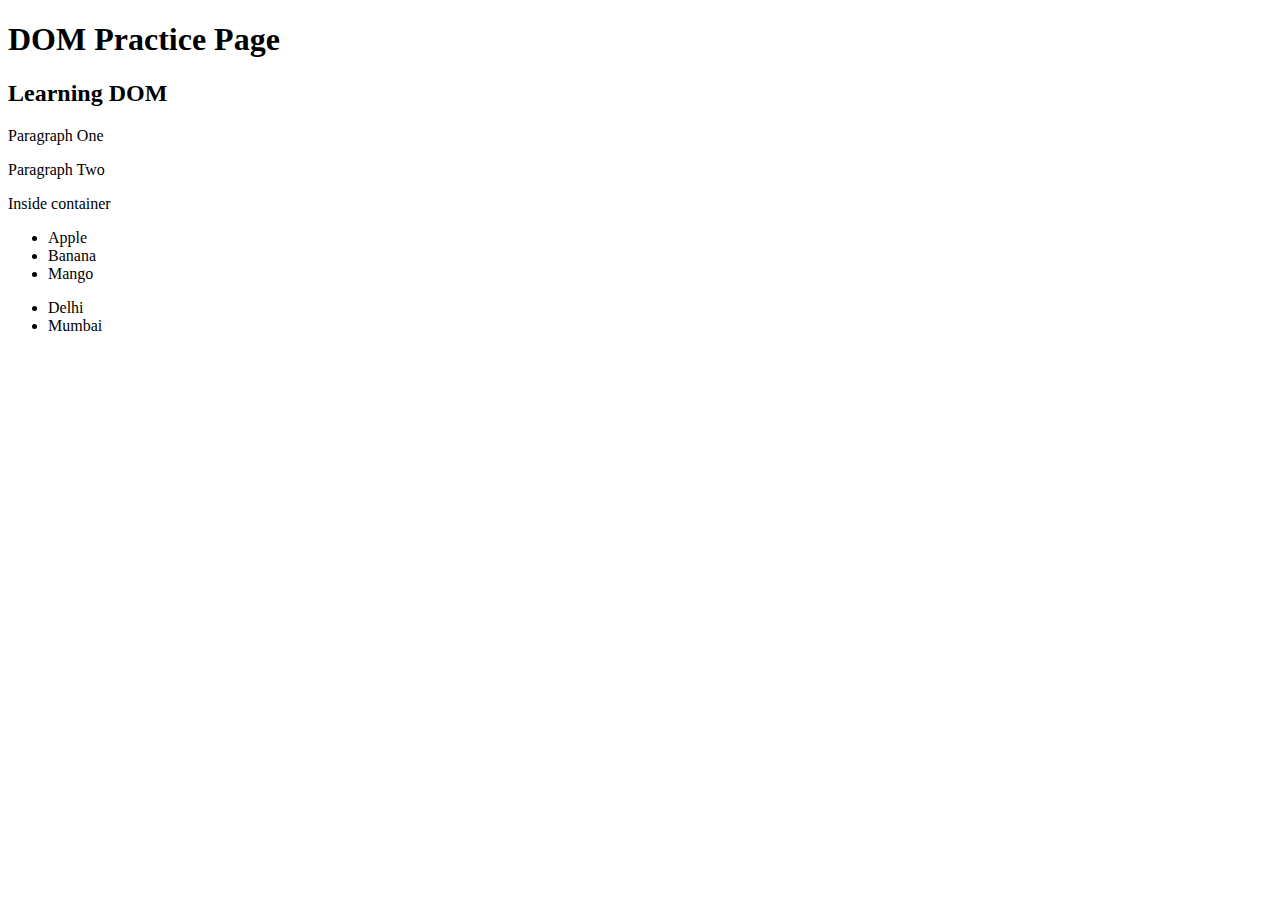
<file: DAY8/TASKS/task1/index.html>
<!DOCTYPE html>
<html lang="en">
<head>
  <meta charset="UTF-8">
  <title>DOM Selection Practice</title>
</head>
<body>

  <!-- Headings -->
  <h1 id="main-heading">DOM Practice Page</h1>
  <h2 class="sub-heading">Learning DOM</h2>

  <!-- Paragraphs -->
  <p class="text">Paragraph One</p>
  <p class="text">Paragraph Two</p>

  <!-- Divs -->
  <div id="container">
    <p class="text">Inside container</p>
  </div>

  <!-- Lists -->
  <ul id="fruit-list">
    <li class="item">Apple</li>
    <li class="item">Banana</li>
    <li class="item">Mango</li>
  </ul>

  <ul class="city-list">
    <li>Delhi</li>
    <li>Mumbai</li>
  </ul>

  <script>
    //Select an element by ID and log it 
    const heading=document.getElementById("main-heading");
    console.log(heading);

    //Select multiple elements by class name 
    const paragraphs=document.getElementsByClassName("text");
    console.log(paragraphs);

    //Select elements using querySelector and querySelectorAll
    const firstParagraph=document.querySelector(".text");
    console.log(firstParagraph);

    const secondParagraph=document.querySelectorAll(".text");
    console.log(secondParagraph);

    //Select nested elements (e.g., li inside a specific ul)
    const fruitItems=document.querySelectorAll("#fruit-list li");
    console.log(fruitItems);

    //Count and log the number of elements of each type
    const headingCount=document.getElementsByTagName("h1").length;
    const paragraphCount=document.getElementsByTagName("p").length;
    const divCount=document.getElementsByTagName("div").length;
    const ulCount=document.getElementsByTagName("ul").length;
    const liCount=document.getElementsByTagName("li").length;

    console.log("count of h1:",headingCount);
    console.log("count of p:",paragraphs);
    console.log("count of div:",divCount);
    console.log("count of ul:", ulCount);
    console.log("count of li",liCount);
    
    //only for understanding purpose-We write the tag name inside querySelectorAll 
    // when we want to select specific types of elements, often within a particular parent or container
    console.log(document.querySelectorAll("ul"));
    console.log(document.querySelectorAll("ul li"));
    console.log(document.querySelectorAll("#fruit-list li"));

  </script>
  </body>
  </html>
</file>
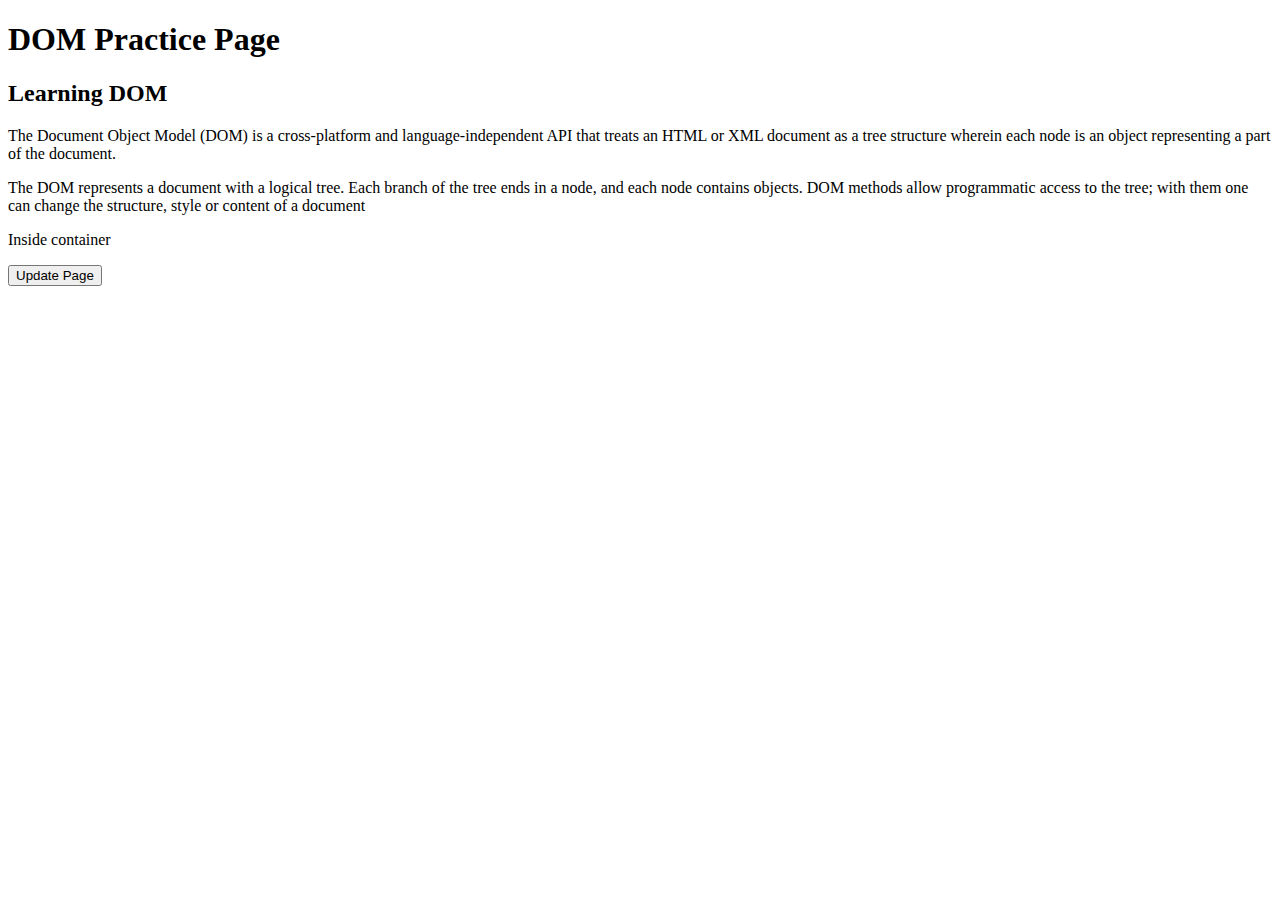
<file: DAY8/TASKS/task2/index.html>
<!--    - Create a page with headings, paragraphs, and a div 
    - Change the text of a heading using textContent 
    - Change the HTML inside a div using innerHTML 
    - Compare innerHTML vs textContent with HTML tags in content 
    - Create a function that updates multiple elements at once 
    - Build a simple "quote of the day" that changes paragraph content -->

<!DOCTYPE html>
<html lang="en">
<head>
  <meta charset="UTF-8">
  <title>DOM Selection Practice</title>
</head>
<body>

  <!-- Headings -->
  <h1 id="main-heading">DOM Practice Page</h1>
  <h2 class="sub-heading">Learning DOM</h2>

  <!-- Paragraphs -->
  <p class="text into">The Document Object Model (DOM) is a cross-platform 
   and language-independent API that treats an HTML or XML document
   as a tree structure wherein each node is an object representing a
   part of the document.</p>

  <p class="text defination"> The DOM represents a document with a logical
   tree. Each branch of the tree ends in a node, and each node contains
   objects. DOM methods allow programmatic access to the tree; with them 
   one can change the structure, style or content of a document</p>

  <!-- Divs -->
  <div id="container">
    <p class="text">Inside container</p>
  </div>

  <button onclick="updatePage()">Update Page</button>
<script>


/*

//Change the text of a heading using textContent 
const heading=document.getElementById("main-heading");
console.log(heading.textContent="Practice"); 


//Change the HTML inside a div using innerHTML 
const changedDiv=document.getElementById("container");
console.log(changedDiv.innerHTML="box");
    

//Compare innerHTML vs textContent with HTML tags in content 
const aboutDOM=document.querySelector(".text");
console.log(aboutDOM.innerText); //jo UI pe dikh rha hai whi show hoga bas
console.log(aboutDOM.textContent);//jo actual humne likha hai 


*/

//Create a function that updates multiple elements at once
function updatePage(){
  const heading1=document.getElementById("main-heading");
  heading1.textContent="Quote of the Day";

  const heading2=document.querySelector(".sub-heading");
  heading2.textContent="शुभ प्रभात";
  
  const paragraph=document.querySelectorAll(".text");
  paragraph[1].textContent="Honesty is the best policy means living with integrity, truthfulness,and sincerity.";
  paragraph[2].textContent="Have a wonderfull day!!";
  paragraph[0].textContent="Honesty is the best policy";
  
}
</script>
</file>
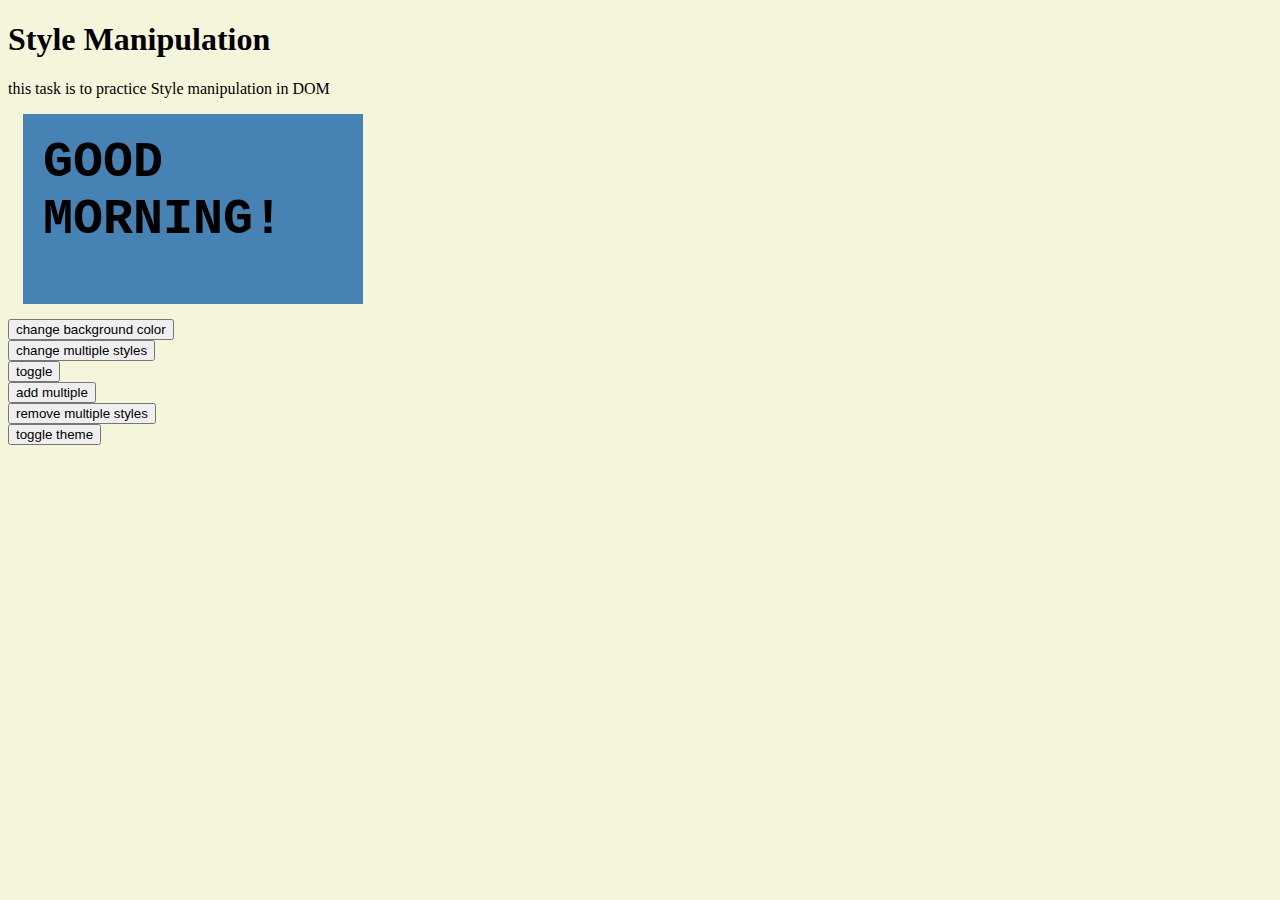
<file: DAY8/TASKS/task3/index.html>
<!--    - Create a box div with some initial styles 
        - Change background color using JavaScript 
        - Change multiple styles (width, height, border, padding) 
        - Toggle a CSS class on button click 
         - Add and remove multiple classes 
        - Create a theme switcher (light/dark mode) using classList.toggle()-->

<!DOCTYPE html>
<html lang="en">
    <head>
        <title>task 3 of DOM</b></title>
        <link rel="stylesheet" href="style.css">
    </head>
    <body style="background-color:beige;">
        <h1 id="heading"> Style Manipulation</h1>
        <p class="intro">this task is to practice Style manipulation in DOM</p>
        <div id="box"
             style="width:300px;height: 150px;background-color:steelblue; padding:20px ;margin:15px;font-size:50px;font-family:'Courier New';
              "><b>GOOD MORNING!</b>
         </div>
         <button  class="button1" onclick="changebg()">change background color</button><br>
         <button class="button2" onclick="changeMultiple()">change multiple styles</button><br>
         <button class="button3" onclick="toggleCSSclass()">toggle</button><br>
         <button class="button4" onclick="add()">add multiple</button><br>
         <button class="button5" onclick="remove()">remove multiple styles</button><br>
         <button class="button6" onclick="toggleTheme()">toggle theme</button><br>
         



        <script>

            //Change background color using JavaScript 
            const box=document.getElementById("box");
            function changebg(){
            box.style.backgroundColor="yellow";}


            //Change multiple styles (width, height, border, padding) 
            function changeMultiple(){
                box.style.width="400px";
                box.style.height="125px";
                box.style.padding="25px";
                box.style.fontFamily="verdana"
                box.style.backgroundColor="red";
            }


            //Change multiple styles (width, height, border, padding) 
            const  intro=document.getELementById("heading");
            const btn=document.querySelector(".button3");
            function toggleCSSclass(){
                btn.addEventListener("click",()=>{
                       intro.classList.toggle("red");
                })
            }

            //Add and remove multiple classes
            
            

        </script>
    </body>
</html>
</file>
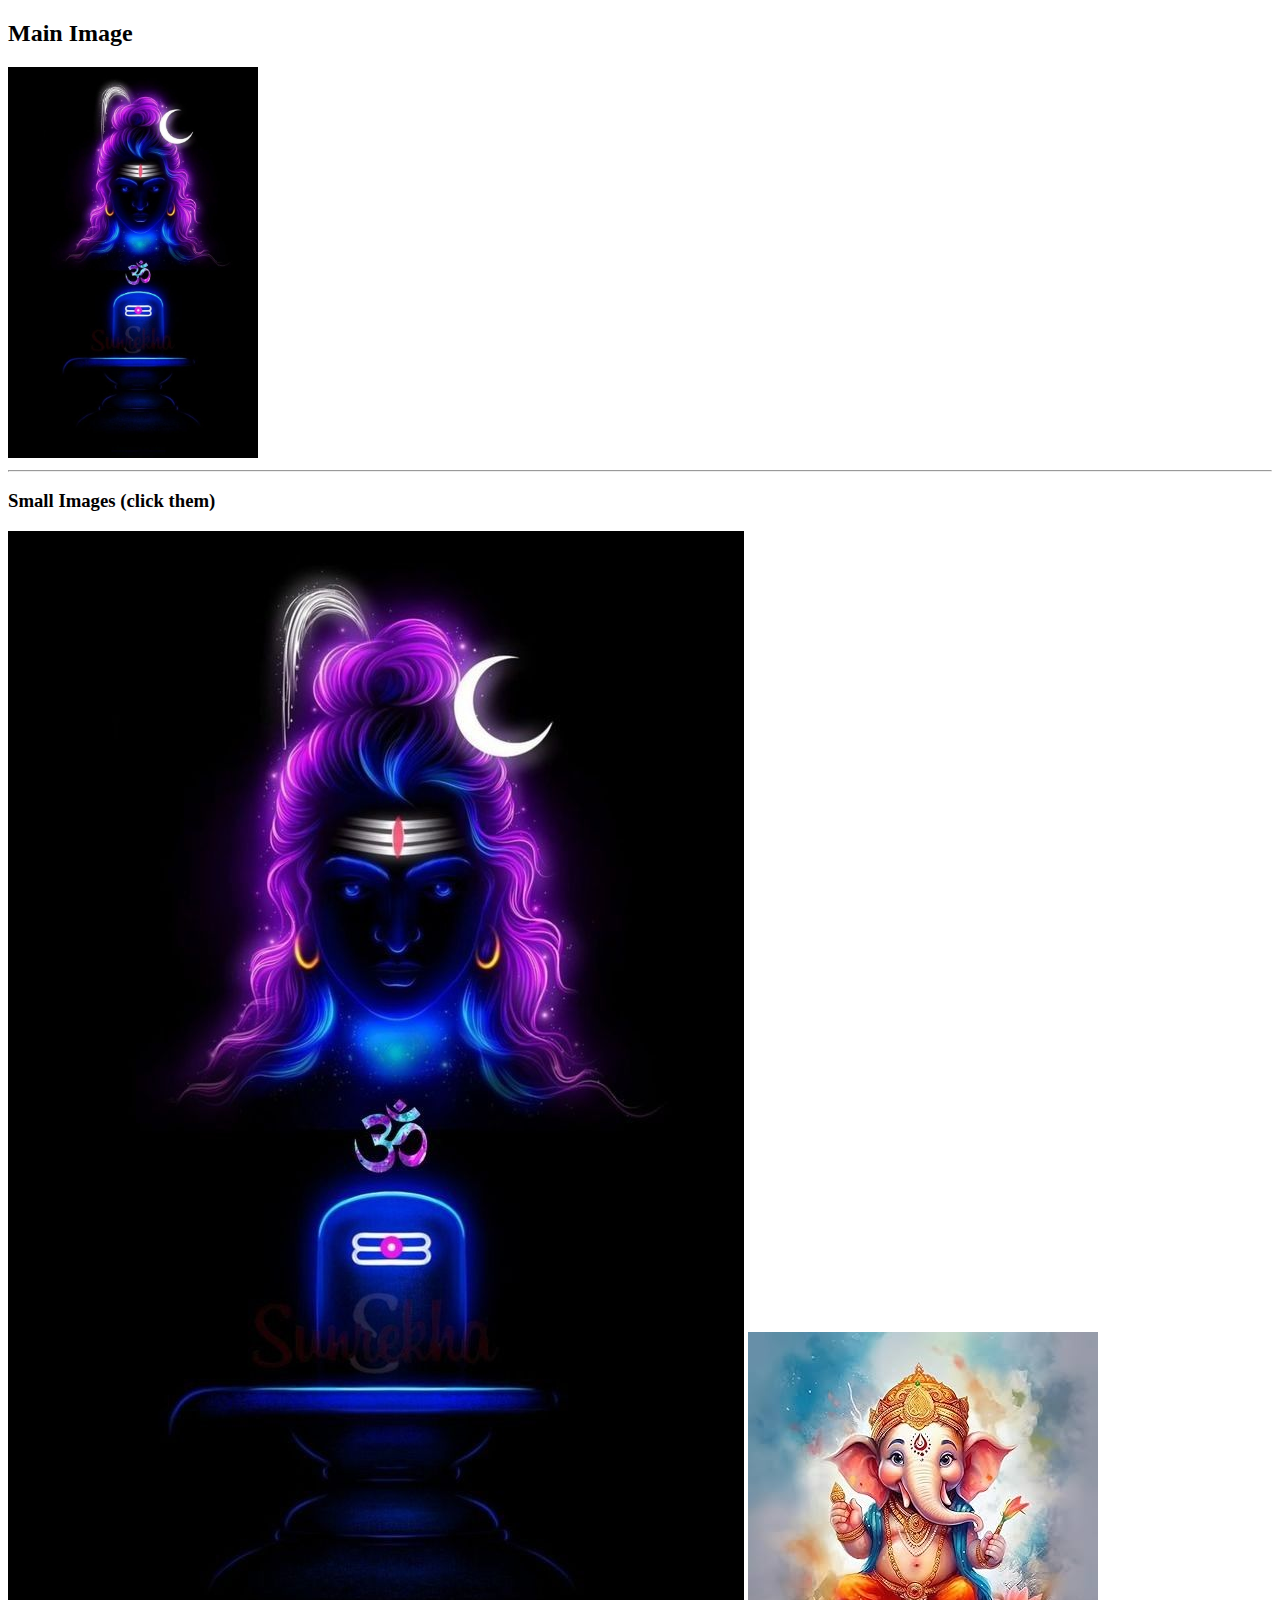
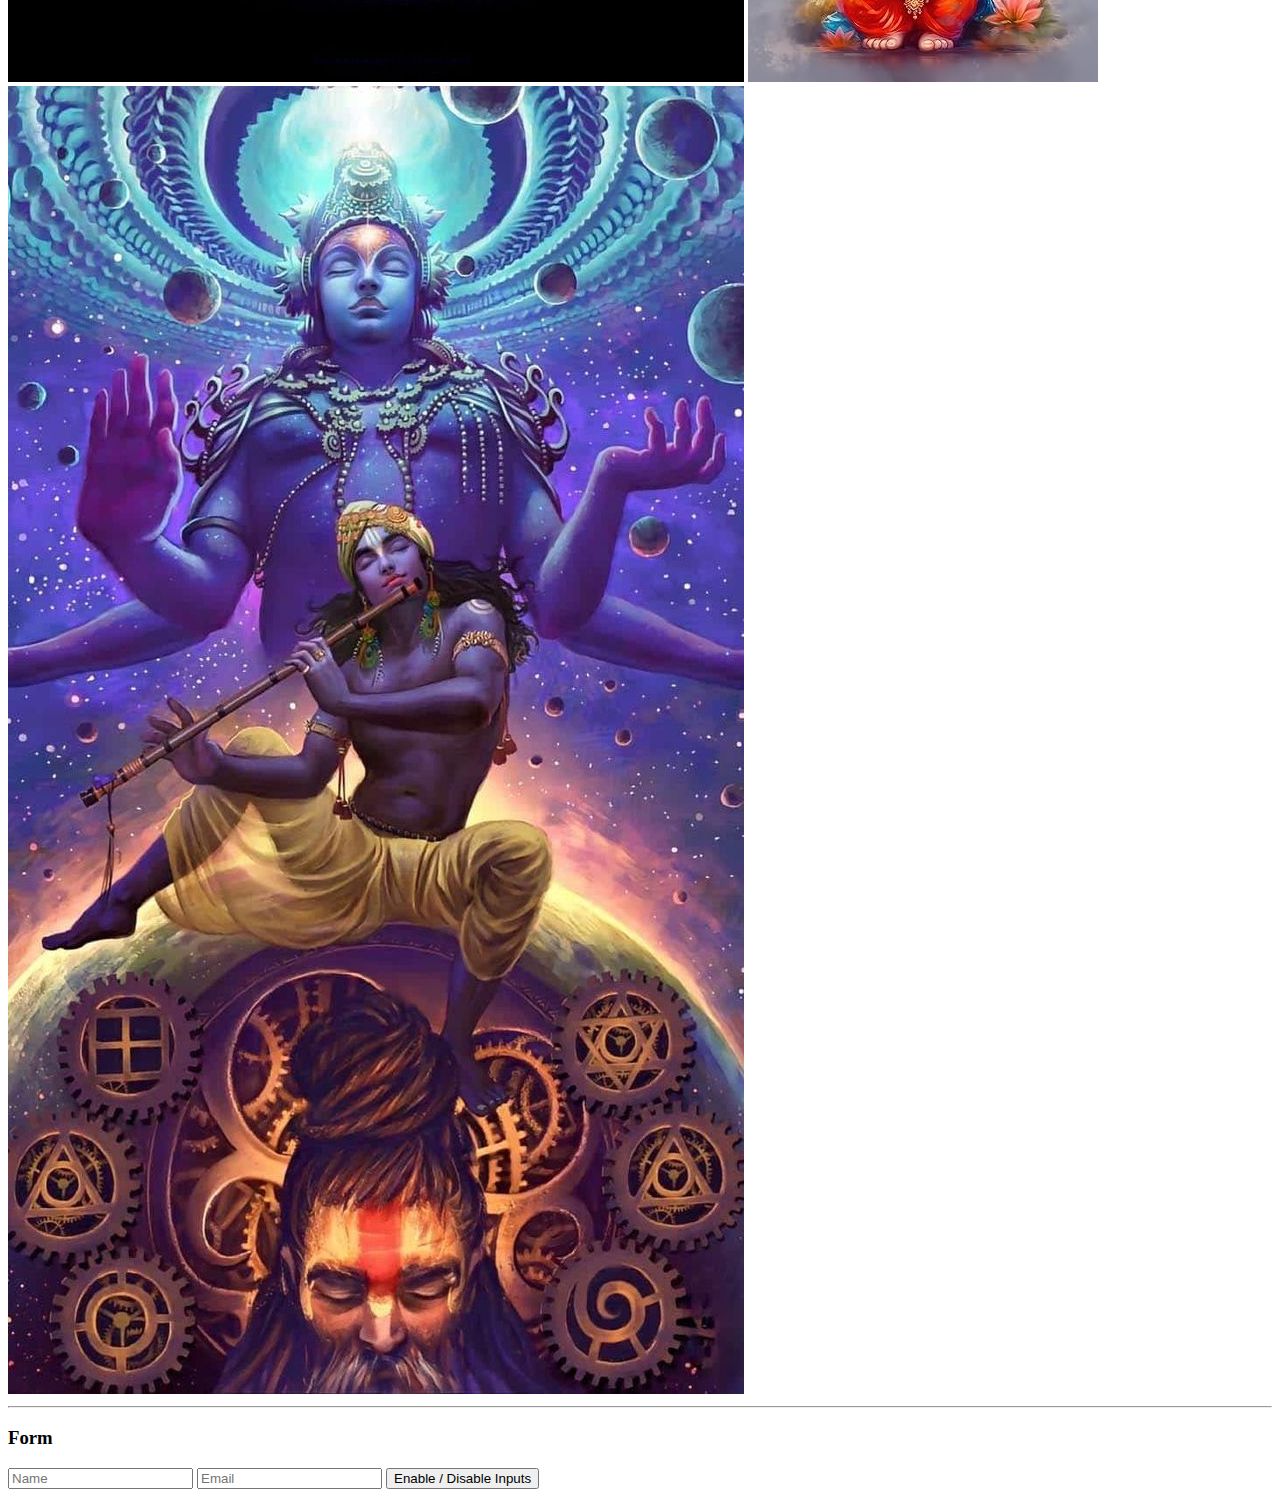
<file: DAY8/TASKS/task4/index.html>
<!-- - Create an image element 
    - Change the src attribute dynamically 
    - Add/modify alt text 
    - Work with data- attributes 
    - Create a function to disable/enable form inputs 
    - Build an image gallery that changes the main image src on thumbnail click-->

<!DOCTYPE html>
<html>
<head>
  <title>Very Simple Image Gallery</title>
</head>

<body>

  <h2>Main Image</h2>

  <!-- Big image will come here -->
  <div id="main"></div>

  <hr>

  <h3>Small Images (click them)</h3>

  <!-- Small images -->
  <img src="images/img1.jpg" data-big="images/img1.jpg" data-text="First image">
  <img src="images/img2.jpg" data-big="images/img2.jpg" data-text="Second image">
  <img src="images/img3.jpg" data-big="images/img3.jpg" data-text="Third image">

  <hr>

  <h3>Form</h3>
  <input type="text" placeholder="Name">
  <input type="email" placeholder="Email">
  <button id="btn">Enable / Disable Inputs</button>

  
  <script>

    // STEP 1: create one big image
    const bigImage = document.createElement("img");
    bigImage.src = "images/img1.jpg";
    bigImage.alt = "First image";
    bigImage.width = 250;

    document.getElementById("main").appendChild(bigImage);

    // STEP 2: change big image on small image click
    const allImages = document.querySelectorAll("img");

    allImages.forEach(function(img) {
      img.addEventListener("click", function() {

        bigImage.src = img.datase.big; 
        bigImage.alt = img.dataset.text;

      });
    });

    // STEP 3: enable / disable inputs
    const inputs = document.querySelectorAll("input");
    let disabled = false;

    document.getElementById("btn").addEventListener("click", function() {
      disabled = !disabled;

      inputs.forEach(function(input) {
        input.disabled = disabled;
      });
    });

  </script>
</file>
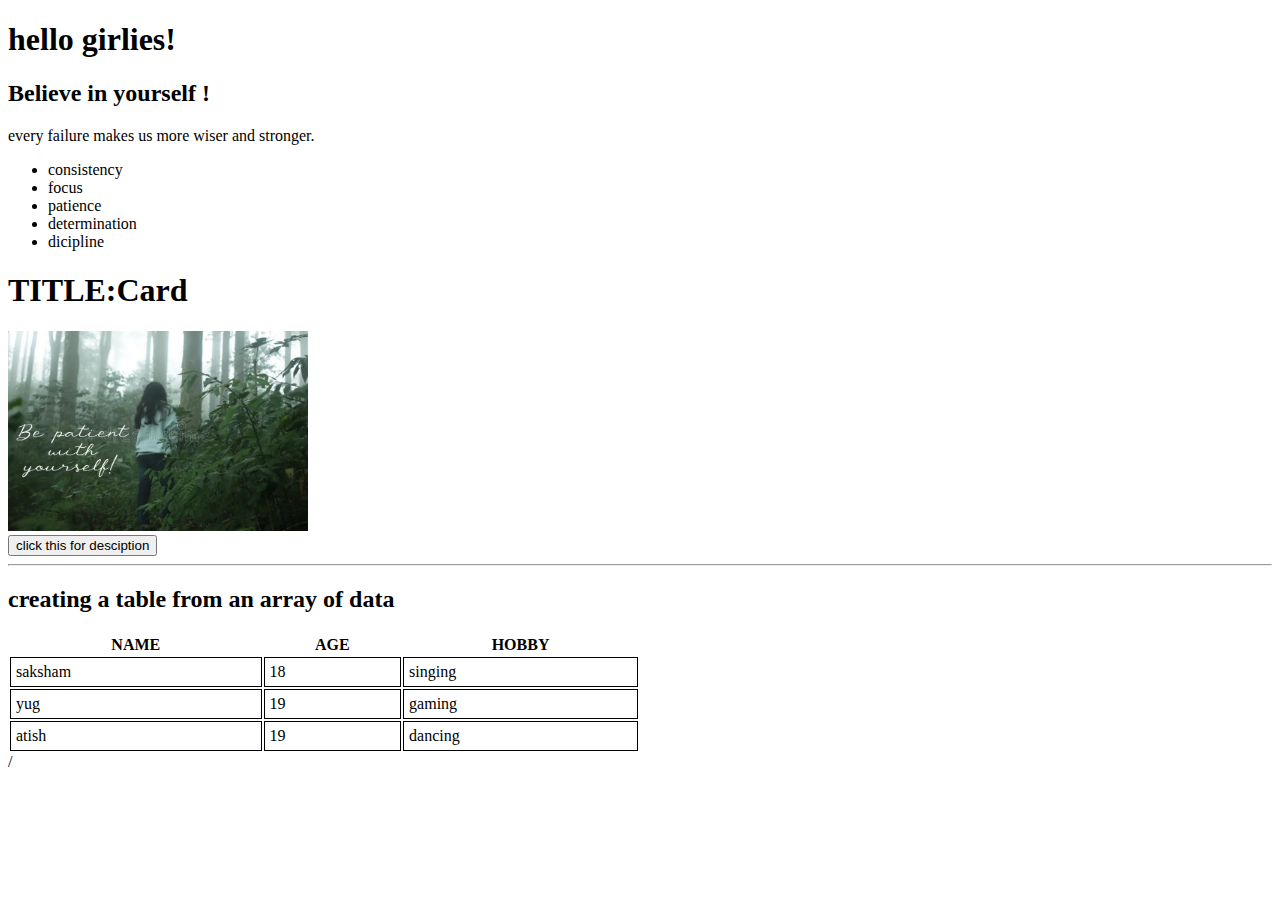
<file: DAY8/TASKS/task5/index.html>
<!DOCTYPE html>
<html lang="en">
    <head>
        <title>creating image dynamically</title> 
    </head>
    <body>
        <h1 id="heading"><b>hello girlies!</b></h1>
        <div id="box">
            <h2 id="creativity">Believe in yourself !</h2>
            
        </div>
        <button id="btn">click this for desciption</button>
        <hr>
        <h2>creating a table from an array of data</h2>
        <table id="table" width="50%" padding="5px">
            <tr >
                <th>NAME</th>
                <th>AGE</th>
                <th>HOBBY</th>
            </tr>
            
        </table>
    </body>
    <script>
        
 //1--Create a new paragraph and add it to the page 
        /*structure should be like this:-
         ul
         ├─ li → text
         ├─ li → text
         ├─ li → text*/
    const paragraph=document.createElement("p");
    const text=document.createTextNode("every failure makes us more wiser and stronger.")
    paragraph.appendChild(text);
    document.getElementById("box").appendChild(paragraph);

//2-- Create a list with 5 items programmatically 
    const list=document.createElement("ul");
    const items=["consistency","focus","patience","determination","dicipline"];
     items.forEach((element)=>{
         const li=document.createElement("li");
         li.textContent=element;
         list.append(li);
        });
    document.getElementById("box").appendChild(list);
    
//3--Create a complete card component (div with image, title, description)
const title=document.createElement("h1");
const text2=document.createTextNode("TITLE:Card");
title.appendChild(text2);
document.getElementById("box").appendChild(title);

const image=document.createElement("img");
image.src="img.webp";
image.alt="card";
image.width= 300;
document.getElementById("box").appendChild(image);

const btn=document.getElementById("btn");
btn.addEventListener("click",()=>{
     const description=document.createElement("p");
     const text3=document.createTextNode("believing yourself doesn't mean you will never fail it means even if you fail you will have courage to stand up again.");
     description.appendChild(text3);
     document.getElementById("box").appendChild(description);
    })

//5-Create a table from an array of data
const array=[ ["saksham",18,"singing"], ["yug",19,"gaming"], ["atish",19,"dancing"]];
array.forEach(item=>{
    const Rows=document.createElement("tr");
    item.forEach(data=>{
        const content=document.createElement("td");
        content.style.border = "1px solid black";
        content.style.padding = "5px";
        content.textContent=data;
        Rows.appendChild(content);
    })
    document.getElementById("table").appendChild(Rows);
})
    














       
   </script>
</html>/
</file>
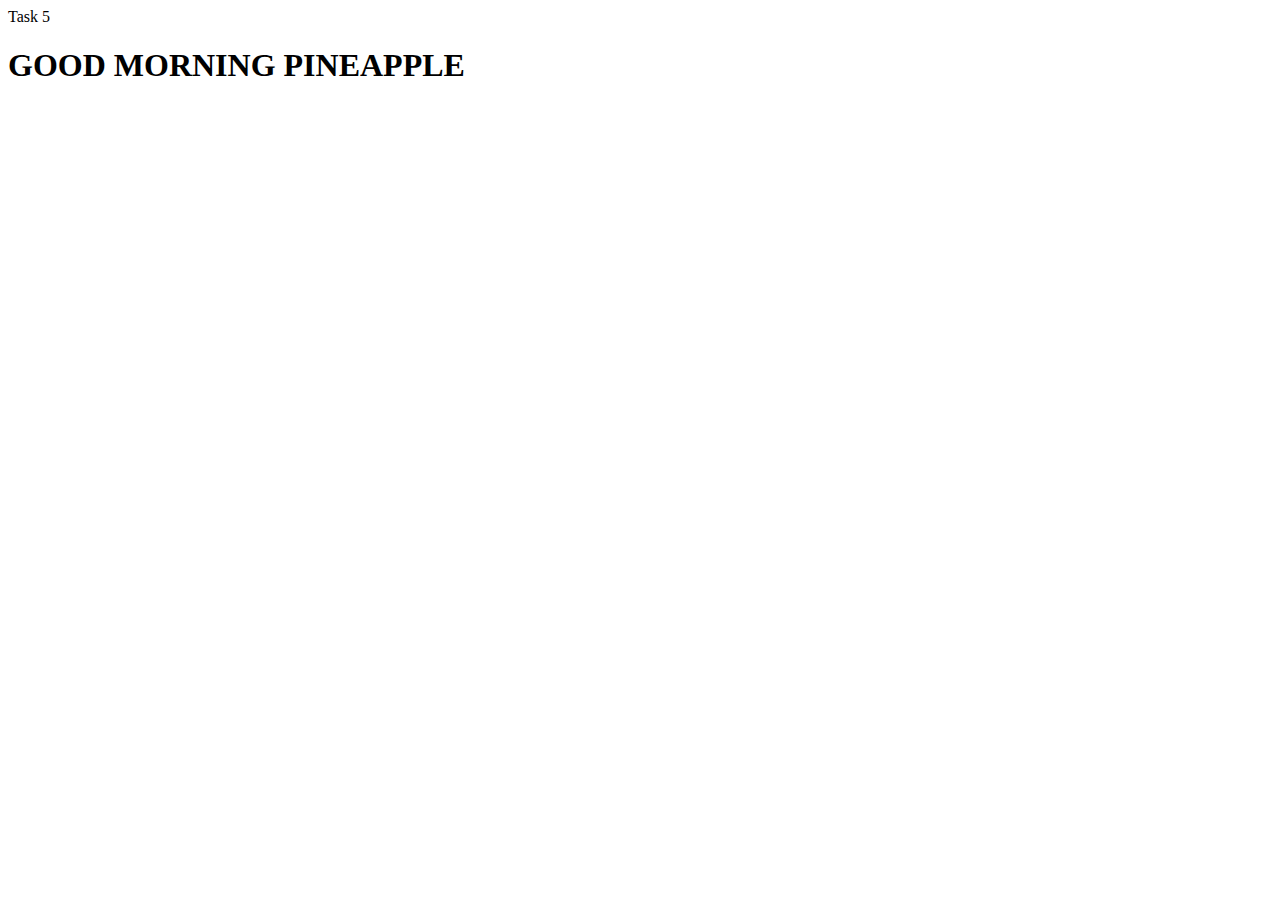
<file: DAY8/TASKS/task5/index2.html>
<!DOCTYPE html>
<html>
<head>
  <title>Test</title>
</head>
<body>
    <div id="new"> Task 5 </div>
<script>

//Build a function that creates any element with given tag, text, and classes 
function createElement(tag,text="",classes=[]){
  const element=document.createElement(tag);
  element.textContent=text;
  if(Array.isArray(classes)){
    element.classList.add(...classes);
  }
  else if(typeof classes==="string"){
    element.classList.add(classes);}

return element;
}
const paragraph=createElement("h1","GOOD MORNING PINEAPPLE","HEADLINE");
document.getElementById("new").appendChild(paragraph);

</script>
</html>
</file>
<file: DAY8/TASKS/task3/style.css>
.red {
   color:red;
   font-size:24px;
}
 .big{
    font-size:30px;
 }
 .highlight{
    background-color:black;
 }
 .bold{
    font-weight:bold;
 }
</file>
